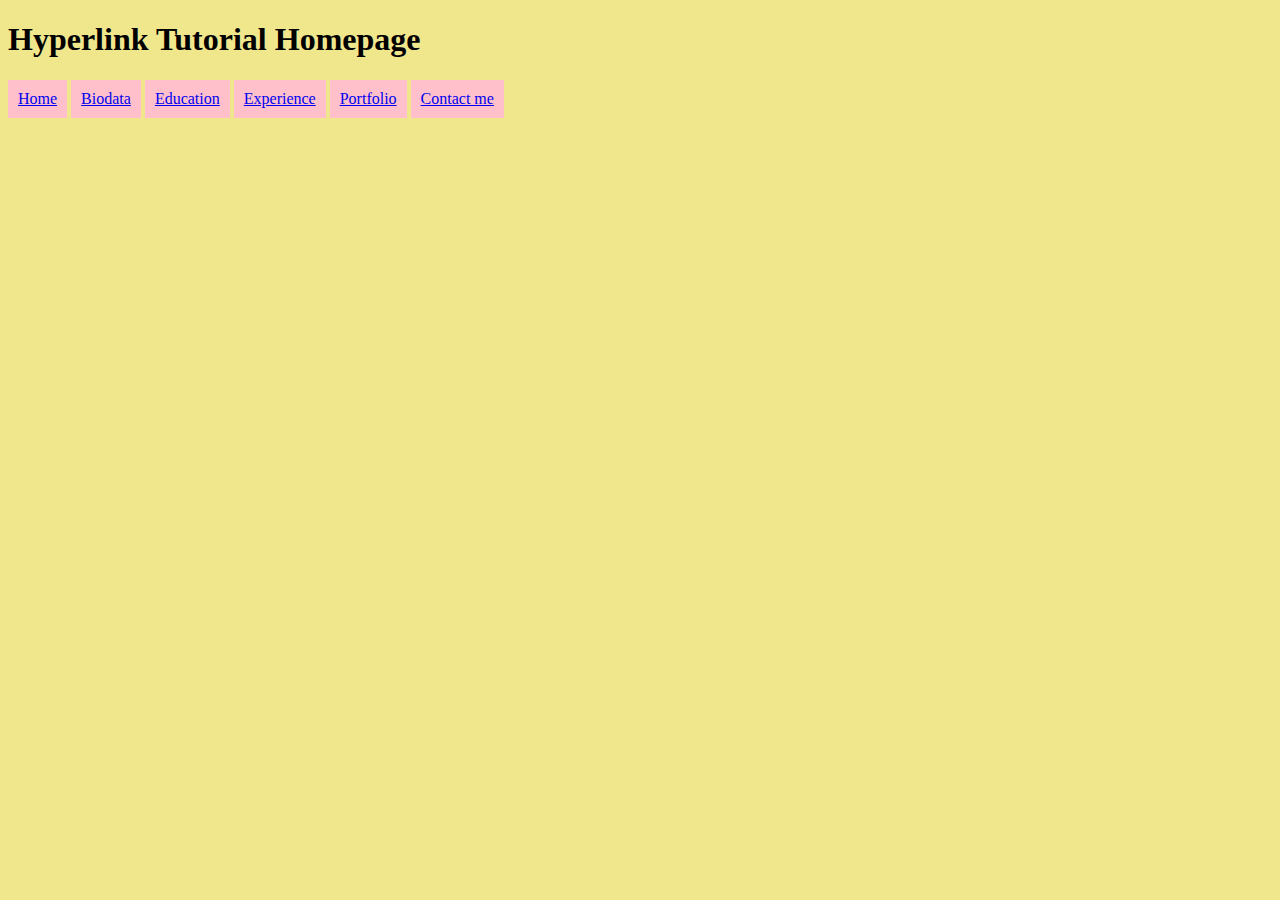
<file: index.html>
<!DOCTYPE html>
<html>
<head>
	<title>Hyperlink Tutorials</title>
	<link rel="stylesheet" href="css/style.css">
</head>
<body>

<h1>Hyperlink Tutorial Homepage </h1>

<a href="index.html">Home</a>
<a href="biodata.html">Biodata</a>
<a href="education.html">Education</a>
<a href="experience.html">Experience</a>
<a href="portfolio.html">Portfolio</a>
<a href="contact.html">Contact me</a>

</body>
</html>
</file>
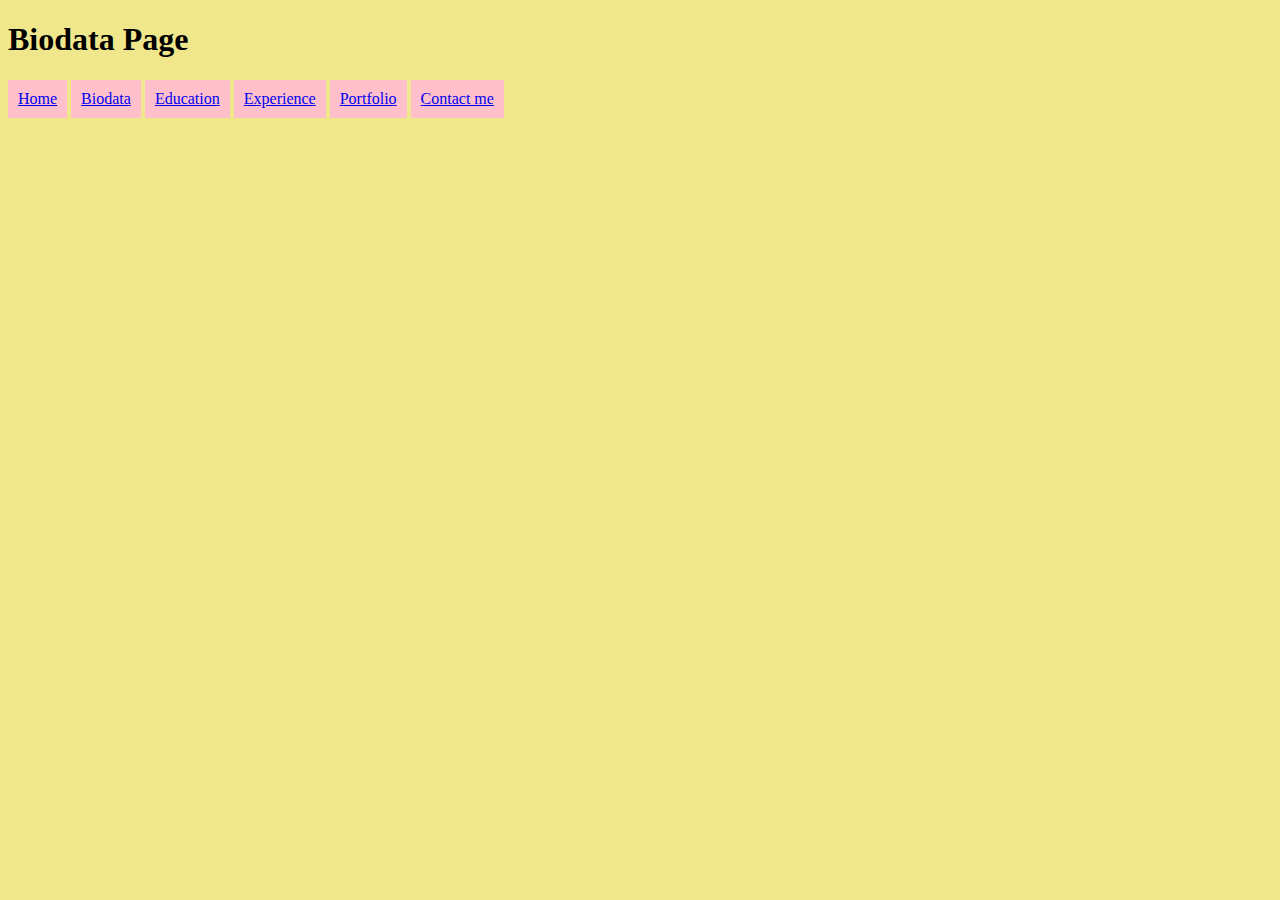
<file: biodata.html>
<!DOCTYPE html>
<html>
<head>
	<title>Biodata Page</title>
	<link rel="stylesheet" href="css/style.css">
</head>
<body>

<h1>Biodata Page</h1>

<a href="index.html">Home</a>
<a href="biodata.html">Biodata</a>
<a href="education.html">Education</a>
<a href="experience.html">Experience</a>
<a href="portfolio.html">Portfolio</a>
<a href="contact.html">Contact me</a>
</body>
</html>
</file>
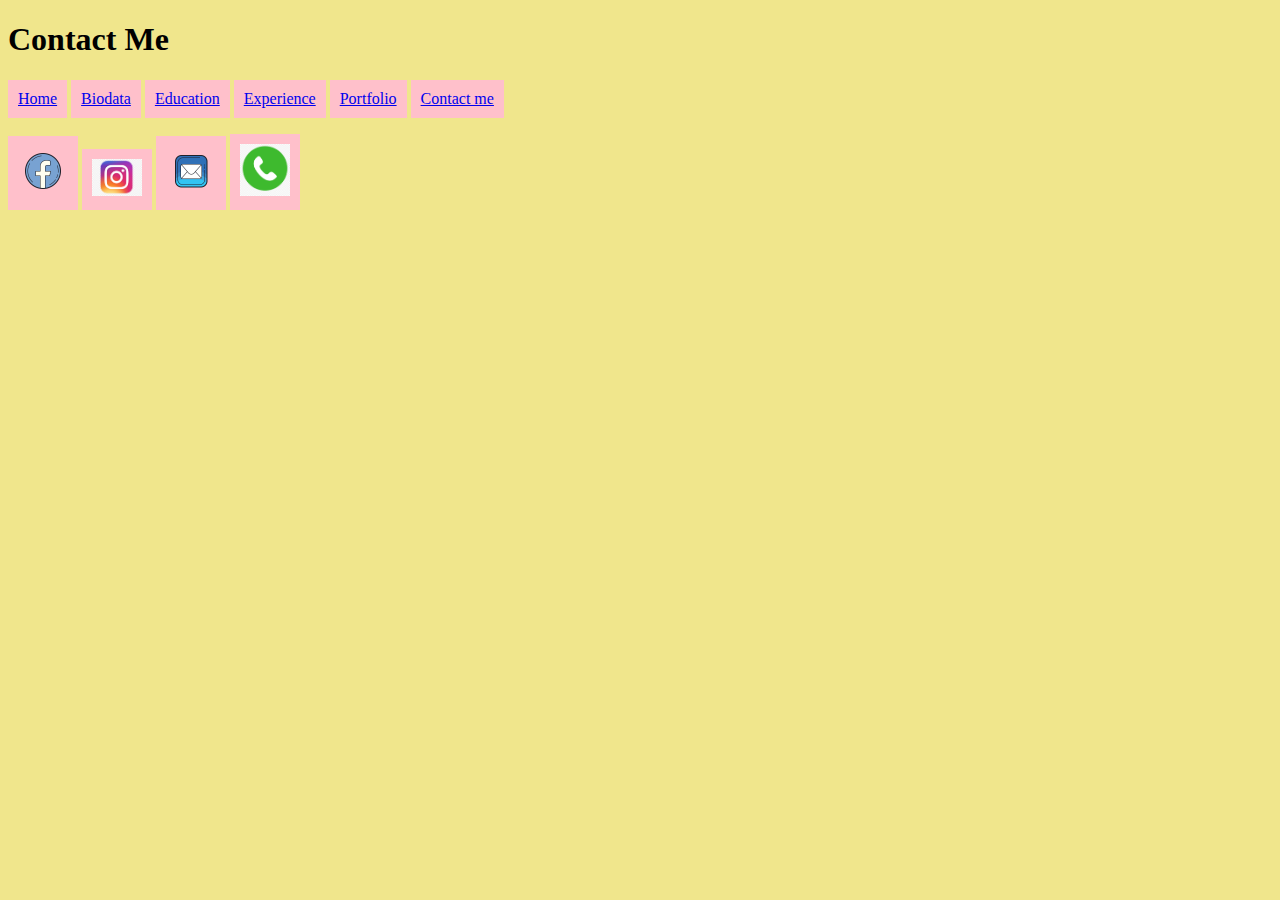
<file: contact.html>
<!DOCTYPE html>
<html>
<head>
	<title>Contact Me</title>
	<link rel="stylesheet" href="css/style.css"> 
</head>
<body>
<h1>Contact Me</h1>

<!--menu using relative link-->
<a href="index.html">Home</a>

<a href="biodata.html">Biodata</a>

<a href="education.html">Education</a>

<a href="experience.html">Experience</a>

<a href="portfolio.html">Portfolio</a>
<a href="contact.html">Contact me</a>

<!--menu using absolute link-->
<p></p>

<a href="https://www.facebook.com"target="_blank"><img src="images/fb.png" width="50px"></a>

<a href="https://www.instagram.com/adrinieamran" target="_blank"><img src="images/insta.jpg" width="50px"></a>

<a href="mailto:adrinieaamran@gmail.com" target="_blank"><img src="images/em.png" width="50px"></a>

<a href="tel:+601155093260"target=_blank><img src="images/p.png" width="50px"></a>

<!--using image as hyperlinks-->




</body>
</html>
</file>
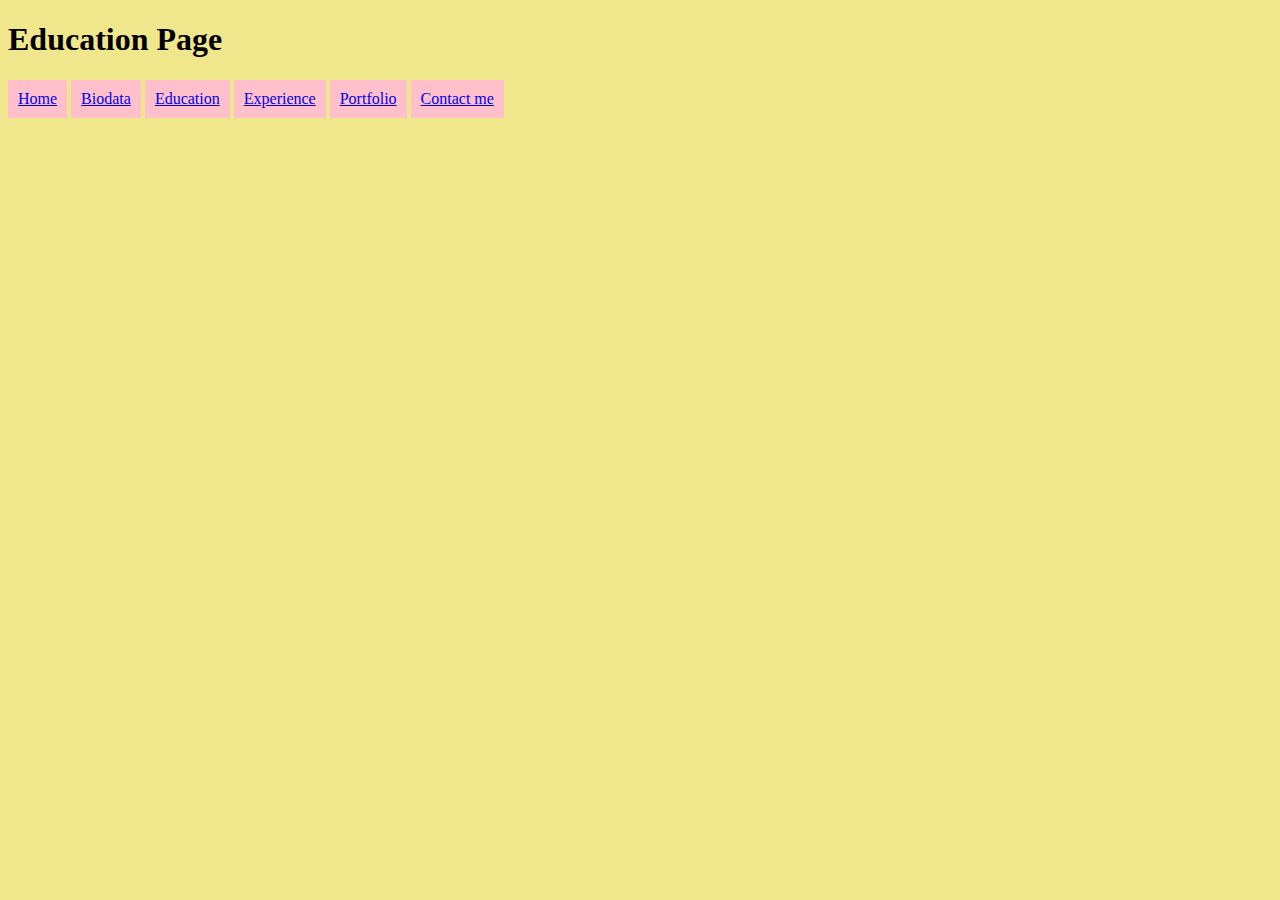
<file: education.html>
<!DOCTYPE html>
<html>
<head>
	<title>Education Page</title>
	<link rel="stylesheet" href="css/style.css">
</head>
<body>

<h1>Education Page</h1>

<a href="index.html">Home</a>
<a href="biodata.html">Biodata</a>
<a href="education.html">Education</a>
<a href="experience.html">Experience</a>
<a href="portfolio.html">Portfolio</a>
<a href="contact.html">Contact me</a>
</body>
</html>
</file>
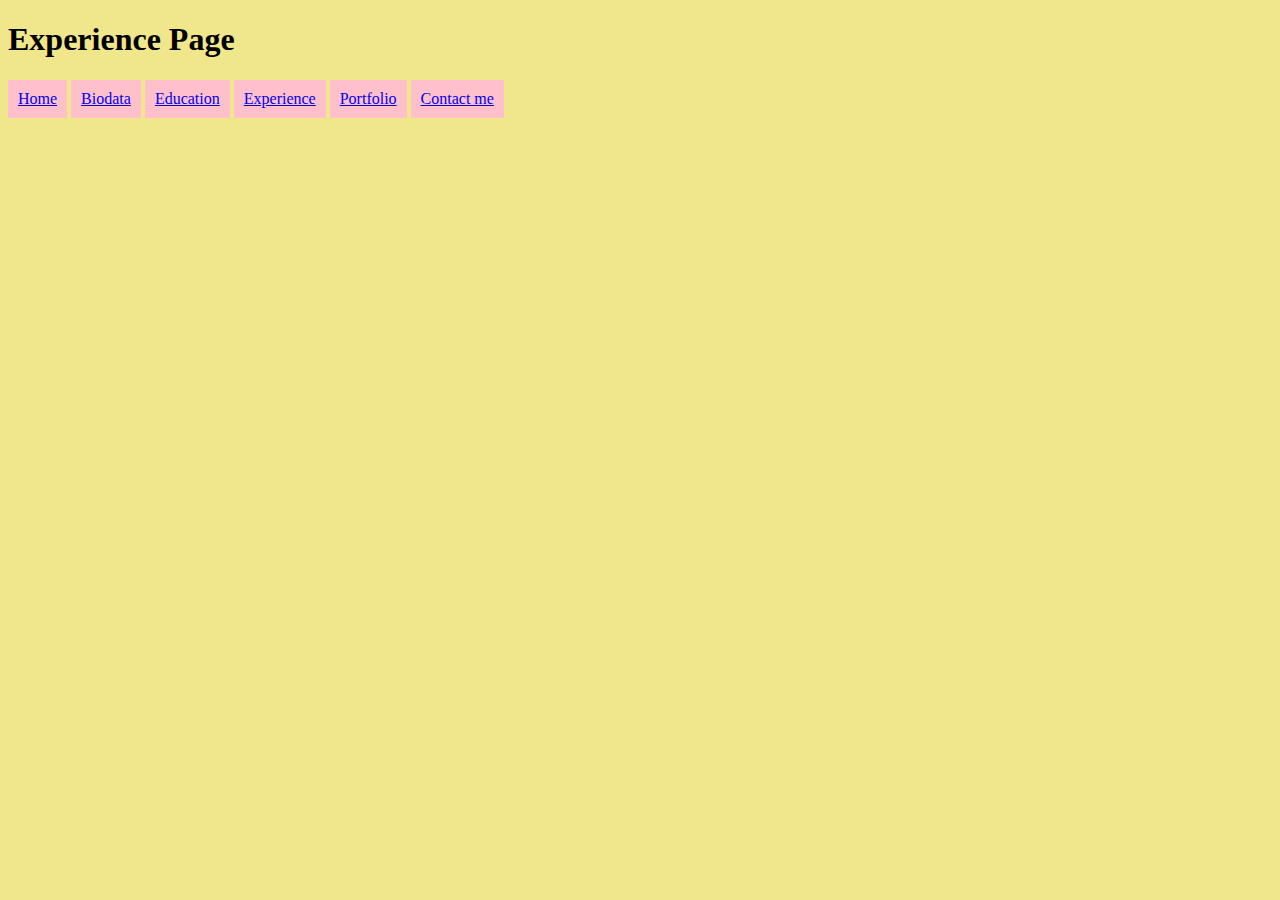
<file: experience.html>
<!DOCTYPE html>
<html>
<head>
	<title>Experience Page</title>
	<link rel="stylesheet" href="css/style.css">
</head>
<body>

<h1>Experience Page</h1>

<a href="index.html">Home</a>
<a href="biodata.html">Biodata</a>
<a href="education.html">Education</a>
<a href="experience.html">Experience</a>
<a href="portfolio.html">Portfolio</a>
<a href="contact.html">Contact me</a>

</body>
</html>
</file>
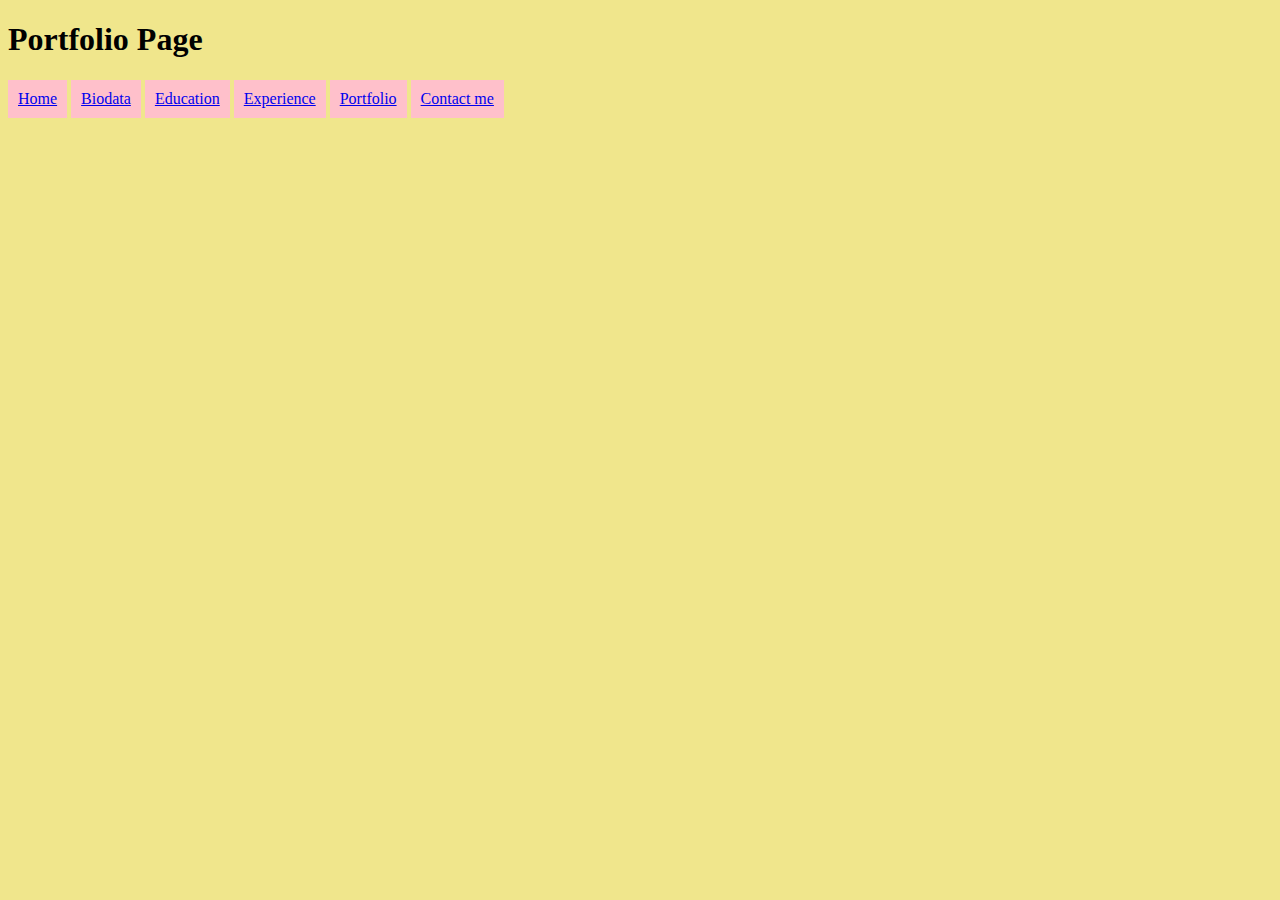
<file: portfolio.html>
<!DOCTYPE html>
<html>
<head>
	<title>Portfolio Page</title>
	<link rel="stylesheet" href="css/style.css">
</head>
<body>

<h1>Portfolio Page</h1>

<a href="index.html">Home</a>
<a href="biodata.html">Biodata</a>
<a href="education.html">Education</a>
<a href="experience.html">Experience</a>
<a href="portfolio.html">Portfolio</a>
<a href="contact.html">Contact me</a>

</body>
</html>
</file>
<file: css/style.css>
body
	{
		background-color: khaki;
	}

a:link, a:visited 
	{
		
		background-color: pink;
		color: black
		text-decoration: none;
		padding: 10px;
		text-align: center;
		display: inline-block;
		font font-family: verdana;
	}

	a:visited
	{
		color: beige;
		background-color: red
		text-decoration: none;

	}

	a:hover
	{
		background-color: beige;
		color: silver;
	}
		

	a:visited
	{
		color:chocolate;
		background-color: yellow
		text-decoration: none;
	}

	a:active
	{
		color: green;
		background-color: yellow;
		text-decoration: underline;
	}
</file>
